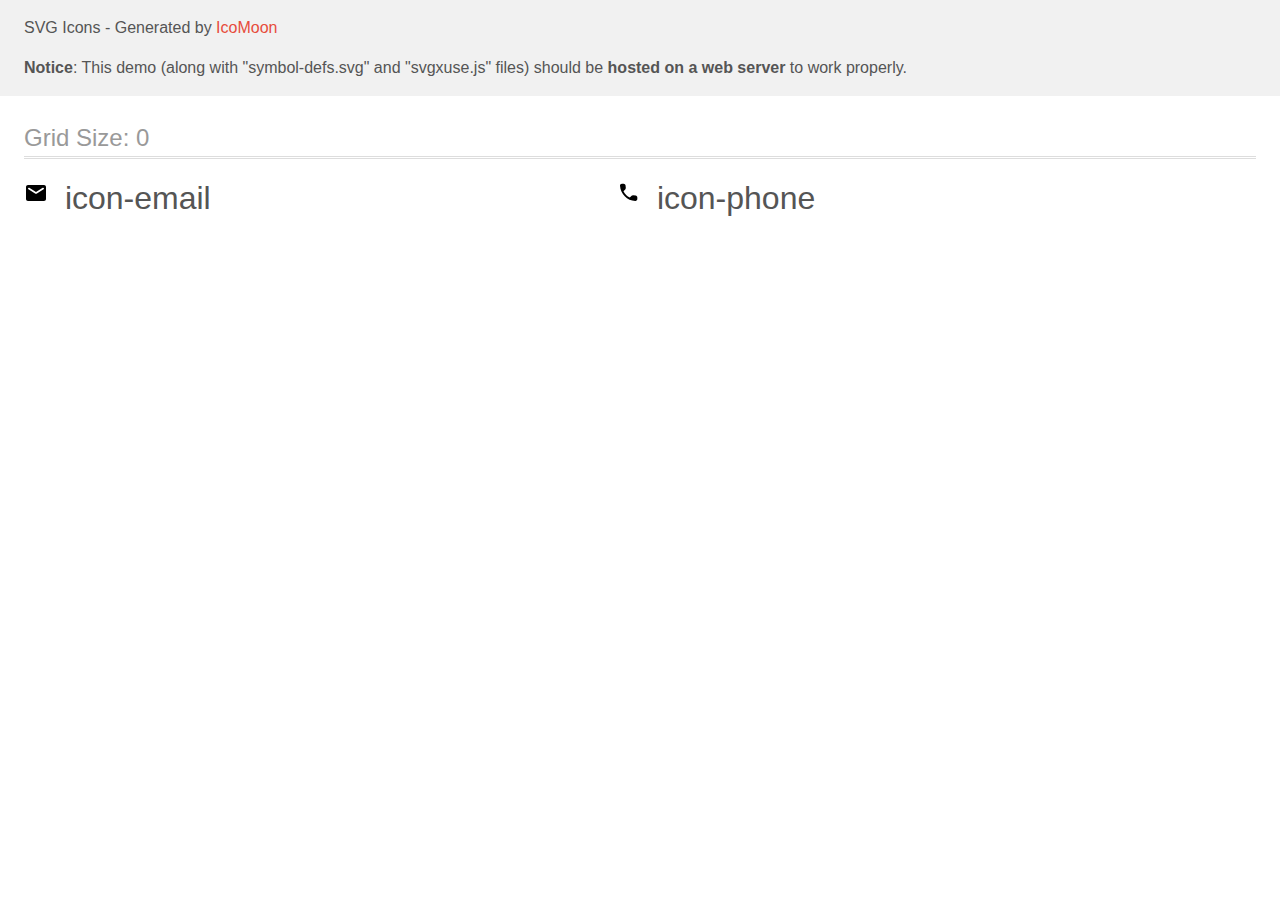
<file: images/icomoon (4)/demo-external-svg.html>
<!doctype html>
<html>
<head>
    <title>IcoMoon - SVG Icons</title>
    <meta charset="utf-8">
    <meta name="viewport" content="width=device-width, initial-scale=1">
    <link rel="stylesheet" href="demo-files/demo.css">
    <link rel="stylesheet" href="style.css">
</head>
<body>
<header class="bgc1 clearfix">
<div class="mhl">
    <p>SVG Icons - Generated by <a href="https://icomoon.io/app">IcoMoon</a></p><p><strong>Notice</strong>: This demo (along with "symbol-defs.svg" and "svgxuse.js" files) should be <b>hosted on a web server</b> to work properly.</p>
</div>
</header>
    <div class="clearfix mhl ptl">
        <h1 class="mvm mtn fgc1">Grid Size: 0</h1>
        <div class="glyph fs1">
            <div class="clearfix pbs">
                <svg class="icon icon-email"><use xlink:href="symbol-defs.svg#icon-email"></use></svg><span class="name"> icon-email</span>
            </div>
        </div>
        <div class="glyph fs1">
            <div class="clearfix pbs">
                <svg class="icon icon-phone"><use xlink:href="symbol-defs.svg#icon-phone"></use></svg><span class="name"> icon-phone</span>
            </div>
        </div>
  </div>
<script defer src="svgxuse.js"></script>
</body>
</html>
</file>
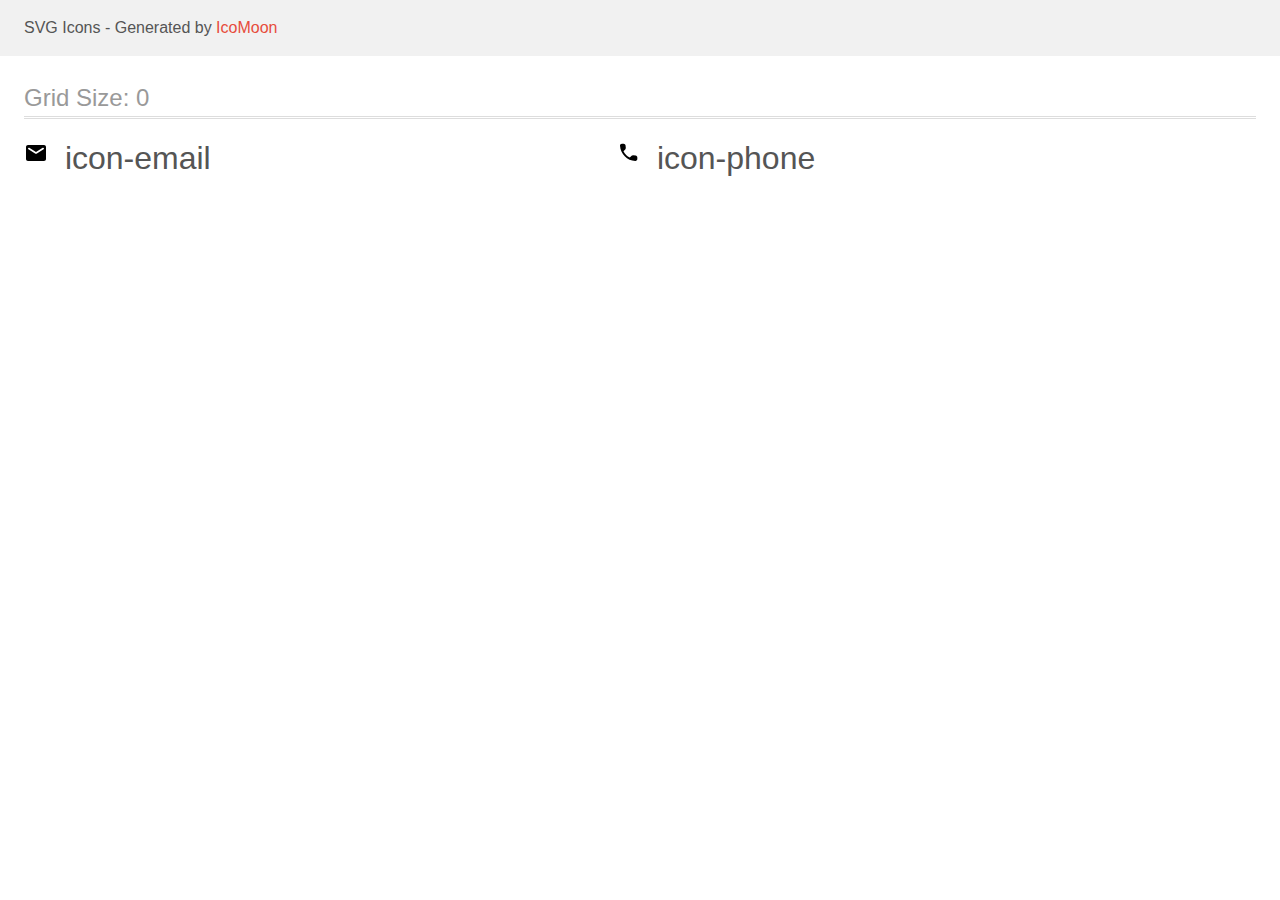
<file: images/icomoon (4)/demo.html>
<!doctype html>
<html>
<head>
    <title>IcoMoon - SVG Icons</title>
    <meta charset="utf-8">
    <meta name="viewport" content="width=device-width, initial-scale=1">
    <link rel="stylesheet" href="demo-files/demo.css">
    <link rel="stylesheet" href="style.css">
</head>
<body>
<svg aria-hidden="true" style="position: absolute; width: 0; height: 0; overflow: hidden;" version="1.1" xmlns="http://www.w3.org/2000/svg" xmlns:xlink="http://www.w3.org/1999/xlink">
<defs>
<symbol id="icon-email" viewBox="0 0 24 32">
<path d="M20 8h-16c-1.1 0-1.99 0.9-1.99 2l-0.010 12c0 1.1 0.9 2 2 2h16c1.1 0 2-0.9 2-2v-12c0-1.1-0.9-2-2-2zM19.6 12.25l-7.070 4.42c-0.32 0.2-0.74 0.2-1.060 0l-7.070-4.42c-0.25-0.16-0.4-0.43-0.4-0.72 0-0.67 0.73-1.070 1.3-0.72l6.7 4.19 6.7-4.19c0.57-0.35 1.3 0.050 1.3 0.72 0 0.29-0.15 0.56-0.4 0.72z"></path>
</symbol>
<symbol id="icon-phone" viewBox="0 0 24 32">
<path d="M19.635 18.487l-2.451-0.28c-0.589-0.067-1.167 0.135-1.582 0.55l-1.775 1.775c-2.731-1.389-4.969-3.618-6.359-6.359l1.785-1.785c0.415-0.415 0.618-0.994 0.55-1.582l-0.28-2.432c-0.116-0.975-0.936-1.708-1.92-1.708h-1.669c-1.090 0-1.997 0.907-1.93 1.997 0.511 8.24 7.102 14.821 15.332 15.332 1.090 0.068 1.997-0.839 1.997-1.93v-1.669c0.010-0.975-0.724-1.795-1.698-1.911z"></path>
</symbol>
</defs>
</svg>

<header class="bgc1 clearfix">
<div class="mhl">
    <p>SVG Icons - Generated by <a href="https://icomoon.io/app">IcoMoon</a></p>
</div>
</header>
    <div class="clearfix mhl ptl">
        <h1 class="mvm mtn fgc1">Grid Size: 0</h1>
        <div class="glyph fs1">
            <div class="clearfix pbs">
                <svg class="icon icon-email"><use xlink:href="#icon-email"></use></svg><span class="name"> icon-email</span>
            </div>
        </div>
        <div class="glyph fs1">
            <div class="clearfix pbs">
                <svg class="icon icon-phone"><use xlink:href="#icon-phone"></use></svg><span class="name"> icon-phone</span>
            </div>
        </div>
  </div>
<script defer src="svgxuse.js"></script>
</body>
</html>
</file>
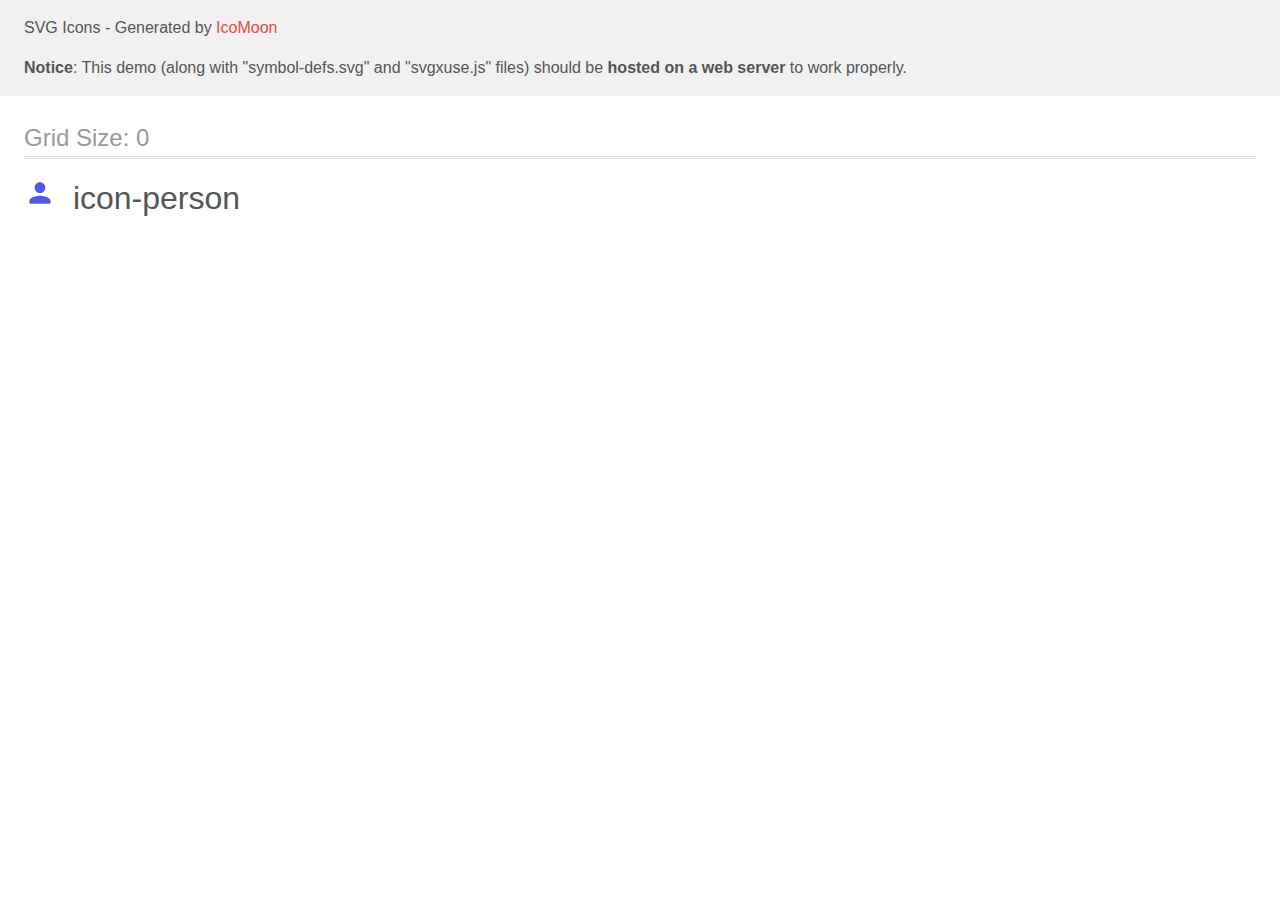
<file: images/icomoon (5)/demo-external-svg.html>
<!doctype html>
<html>
<head>
    <title>IcoMoon - SVG Icons</title>
    <meta charset="utf-8">
    <meta name="viewport" content="width=device-width, initial-scale=1">
    <link rel="stylesheet" href="demo-files/demo.css">
    <link rel="stylesheet" href="style.css">
</head>
<body>
<header class="bgc1 clearfix">
<div class="mhl">
    <p>SVG Icons - Generated by <a href="https://icomoon.io/app">IcoMoon</a></p><p><strong>Notice</strong>: This demo (along with "symbol-defs.svg" and "svgxuse.js" files) should be <b>hosted on a web server</b> to work properly.</p>
</div>
</header>
    <div class="clearfix mhl ptl">
        <h1 class="mvm mtn fgc1">Grid Size: 0</h1>
        <div class="glyph fs1">
            <div class="clearfix pbs">
                <svg class="icon icon-person"><use xlink:href="symbol-defs.svg#icon-person"></use></svg><span class="name"> icon-person</span>
            </div>
        </div>
  </div>
<script defer src="svgxuse.js"></script>
</body>
</html>
</file>
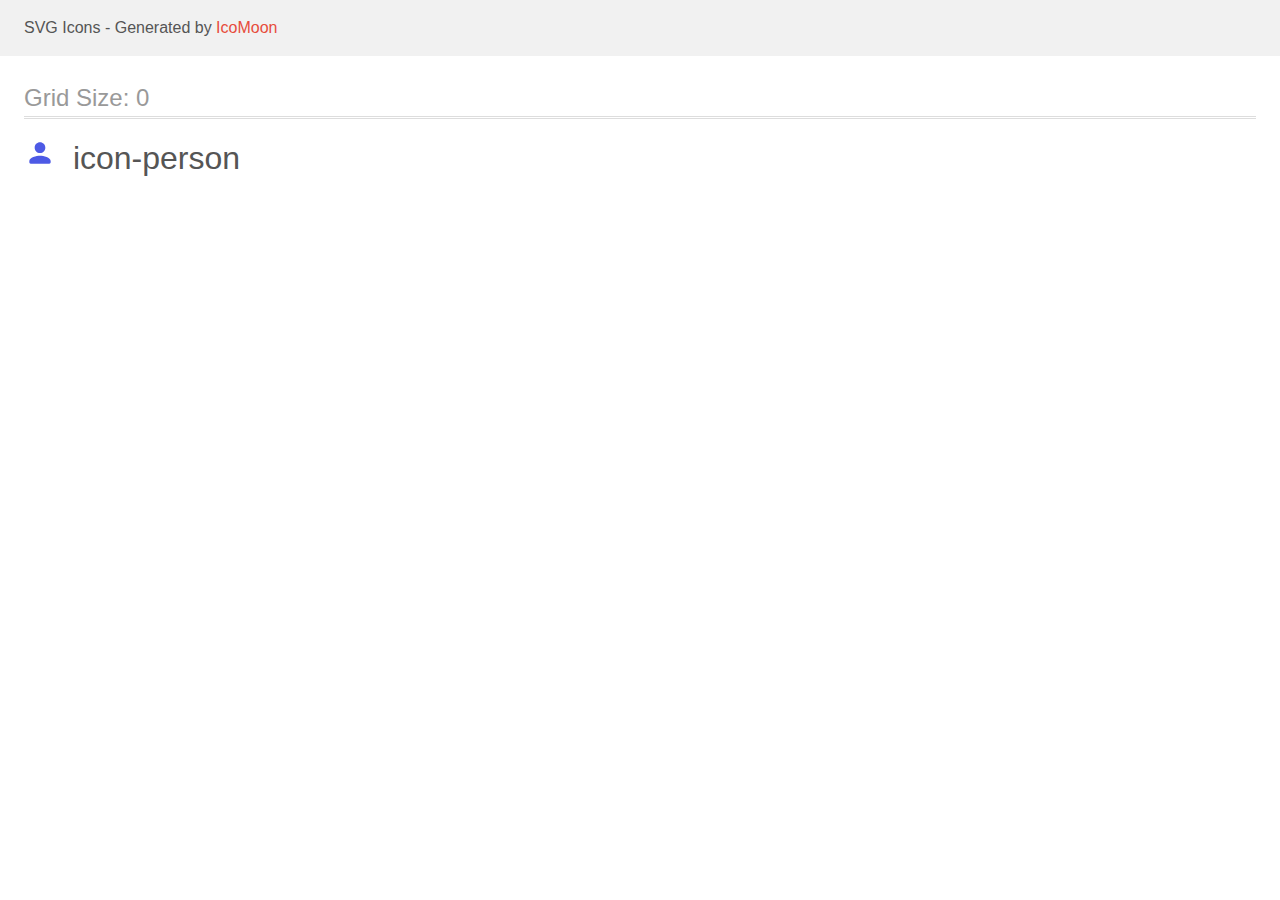
<file: images/icomoon (5)/demo.html>
<!doctype html>
<html>
<head>
    <title>IcoMoon - SVG Icons</title>
    <meta charset="utf-8">
    <meta name="viewport" content="width=device-width, initial-scale=1">
    <link rel="stylesheet" href="demo-files/demo.css">
    <link rel="stylesheet" href="style.css">
</head>
<body>
<svg aria-hidden="true" style="position: absolute; width: 0; height: 0; overflow: hidden;" version="1.1" xmlns="http://www.w3.org/2000/svg" xmlns:xlink="http://www.w3.org/1999/xlink">
<defs>
<symbol id="icon-person" viewBox="0 0 32 32">
<path fill="#4d5ae5" style="fill: var(--color1, #4d5ae5)" d="M16 16c2.947 0 5.333-2.387 5.333-5.333s-2.387-5.333-5.333-5.333c-2.947 0-5.333 2.387-5.333 5.333s2.387 5.333 5.333 5.333zM16 18.667c-3.56 0-10.667 1.787-10.667 5.333v1.333c0 0.733 0.6 1.333 1.333 1.333h18.667c0.733 0 1.333-0.6 1.333-1.333v-1.333c0-3.547-7.107-5.333-10.667-5.333z"></path>
</symbol>
</defs>
</svg>

<header class="bgc1 clearfix">
<div class="mhl">
    <p>SVG Icons - Generated by <a href="https://icomoon.io/app">IcoMoon</a></p>
</div>
</header>
    <div class="clearfix mhl ptl">
        <h1 class="mvm mtn fgc1">Grid Size: 0</h1>
        <div class="glyph fs1">
            <div class="clearfix pbs">
                <svg class="icon icon-person"><use xlink:href="#icon-person"></use></svg><span class="name"> icon-person</span>
            </div>
        </div>
  </div>
<script defer src="svgxuse.js"></script>
</body>
</html>
</file>
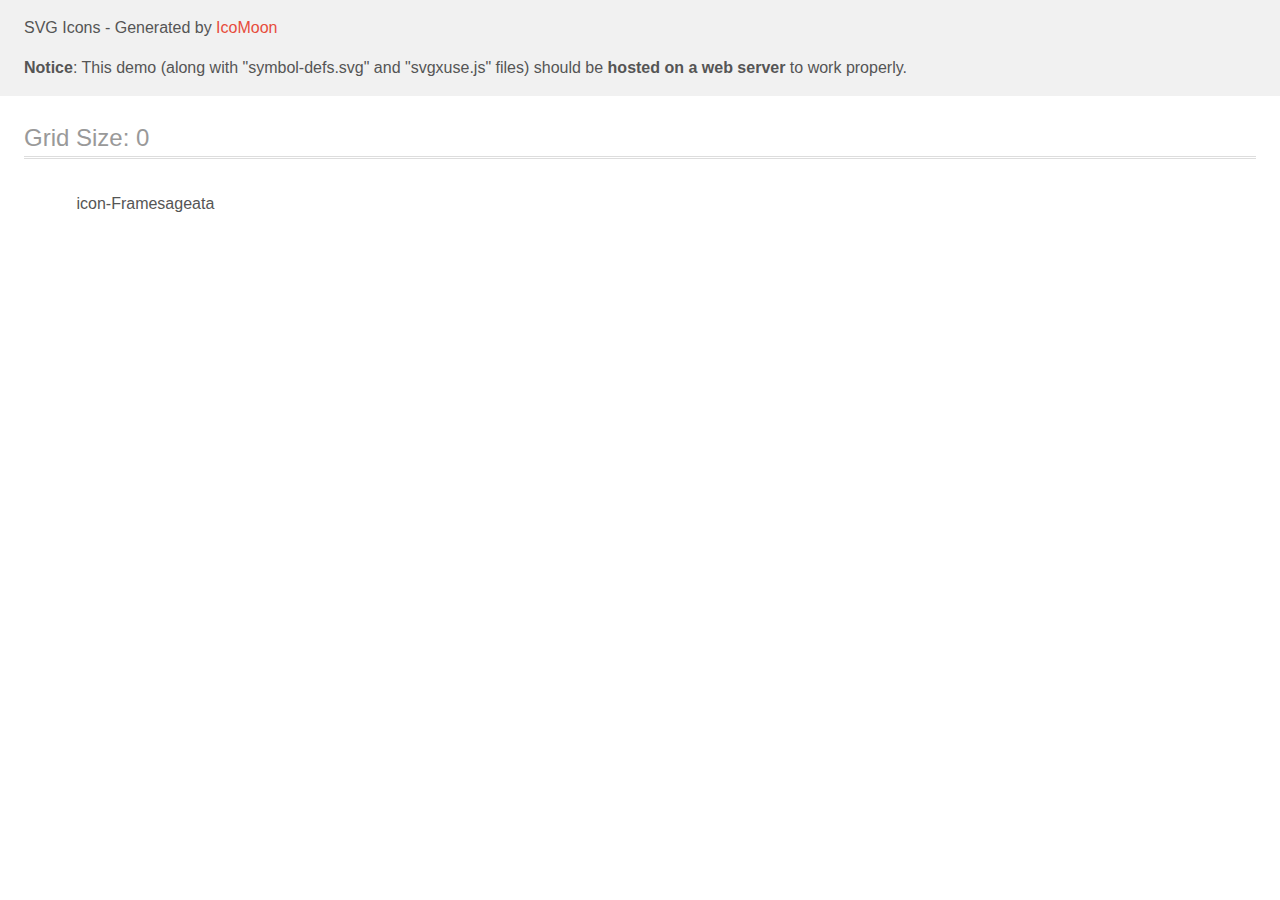
<file: images/icomoon (6)/demo-external-svg.html>
<!doctype html>
<html>
<head>
    <title>IcoMoon - SVG Icons</title>
    <meta charset="utf-8">
    <meta name="viewport" content="width=device-width, initial-scale=1">
    <link rel="stylesheet" href="demo-files/demo.css">
    <link rel="stylesheet" href="style.css">
</head>
<body>
<header class="bgc1 clearfix">
<div class="mhl">
    <p>SVG Icons - Generated by <a href="https://icomoon.io/app">IcoMoon</a></p><p><strong>Notice</strong>: This demo (along with "symbol-defs.svg" and "svgxuse.js" files) should be <b>hosted on a web server</b> to work properly.</p>
</div>
</header>
    <div class="clearfix mhl ptl">
        <h1 class="mvm mtn fgc1">Grid Size: 0</h1>
        <div class="glyph fs1">
            <div class="clearfix pbs">
                <svg class="icon icon-Framesageata"><use xlink:href="symbol-defs.svg#icon-Framesageata"></use></svg><span class="name"> icon-Framesageata</span>
            </div>
        </div>
  </div>
<script defer src="svgxuse.js"></script>
</body>
</html>
</file>
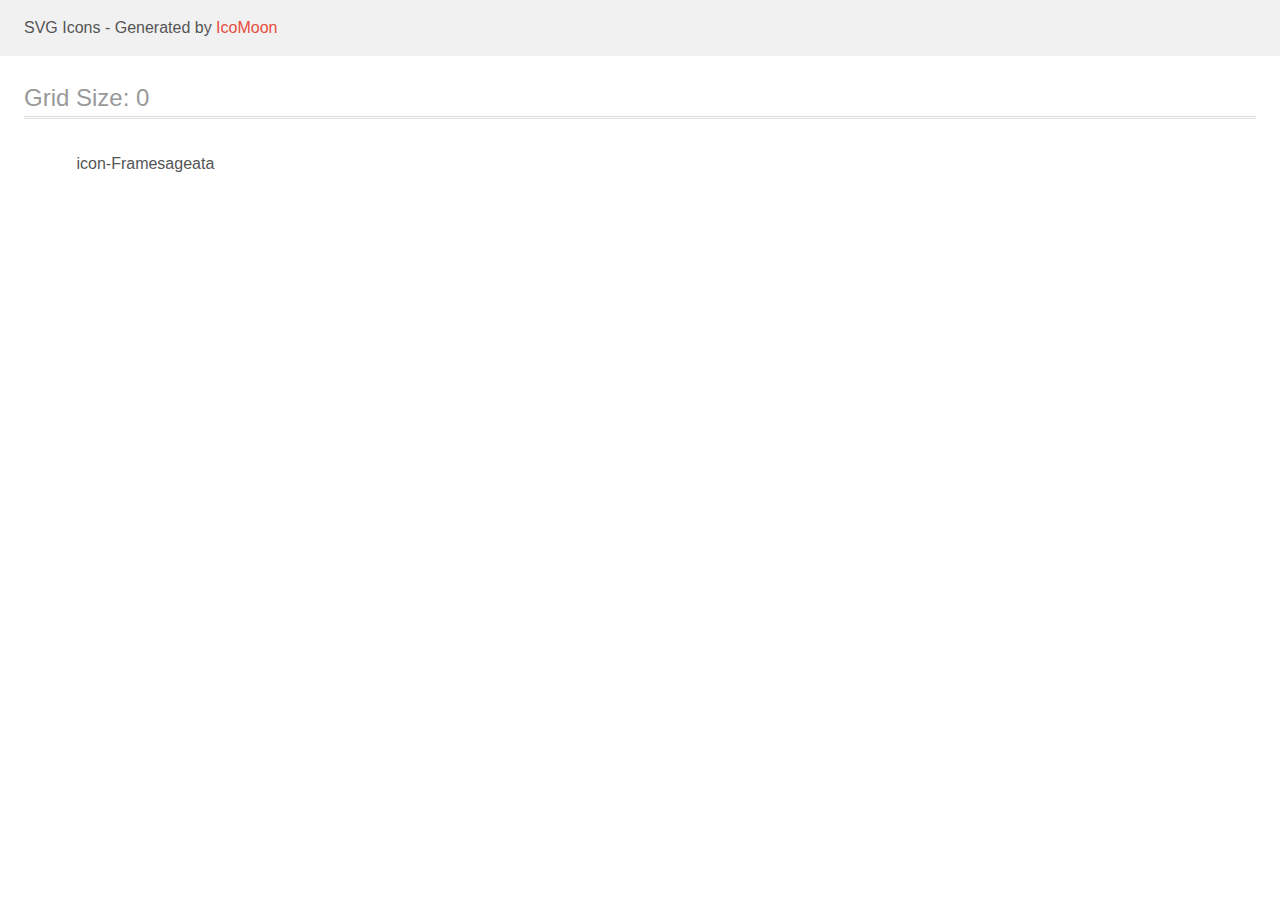
<file: images/icomoon (6)/demo.html>
<!doctype html>
<html>
<head>
    <title>IcoMoon - SVG Icons</title>
    <meta charset="utf-8">
    <meta name="viewport" content="width=device-width, initial-scale=1">
    <link rel="stylesheet" href="demo-files/demo.css">
    <link rel="stylesheet" href="style.css">
</head>
<body>
<svg aria-hidden="true" style="position: absolute; width: 0; height: 0; overflow: hidden;" version="1.1" xmlns="http://www.w3.org/2000/svg" xmlns:xlink="http://www.w3.org/1999/xlink">
<defs>
<symbol id="icon-Framesageata" viewBox="0 0 32 32">
<path fill="#fff" style="fill: var(--color1, #fff)" d="M32 2.667l-32 15 10.227 3.156 15.773-12.323-11.998 13.488 0.010 0.003-0.012-0.003v7.345l5.735-5.576 7.265 2.242 5-23.333z"></path>
</symbol>
</defs>
</svg>

<header class="bgc1 clearfix">
<div class="mhl">
    <p>SVG Icons - Generated by <a href="https://icomoon.io/app">IcoMoon</a></p>
</div>
</header>
    <div class="clearfix mhl ptl">
        <h1 class="mvm mtn fgc1">Grid Size: 0</h1>
        <div class="glyph fs1">
            <div class="clearfix pbs">
                <svg class="icon icon-Framesageata"><use xlink:href="#icon-Framesageata"></use></svg><span class="name"> icon-Framesageata</span>
            </div>
        </div>
  </div>
<script defer src="svgxuse.js"></script>
</body>
</html>
</file>
<file: images/icomoon (4)/demo-files/demo.css>
body {
  padding: 0;
  margin: 0;
  font-family: sans-serif;
  font-size: 1em;
  line-height: 1.5;
  color: #555;
  background: #fff;
}
h1 {
  font-size: 1.5em;
  font-weight: normal;
  box-shadow: 0 1px #ddd, 0 2px #fff, 0 3px #ddd;
}
small {
  font-size: .66666667em;
}
a {
  color: #e74c3c;
  text-decoration: none;
}
a:hover, a:focus {
  box-shadow: 0 1px #e74c3c;
}
.bshadow0, input {
  box-shadow: inset 0 -2px #e7e7e7;
}
input:hover {
  box-shadow: inset 0 -2px #ccc;
}
input, fieldset {
  font-size: 1em;
  margin: 0;
  padding: 0;
  border: 0;
}
input {
  color: inherit;
  line-height: 1.5;
  height: 1.5em;
  padding: .25em 0;
}
input:focus {
  outline: none;
  box-shadow: inset 0 -2px #449fdb;
}
.glyph {
  font-size: 16px;
  margin-right: 1.5em;
  float: left;
  width: 17em;
}
svg {
  color: #000;
}
.liga {
  width: 80%;
  width: calc(100% - 2.5em);
}
.talign-right {
  text-align: right;
}
.talign-center {
  text-align: center;
}
.bgc1 {
  background: #f1f1f1;
}
.fgc0 {
  color: #000;
}
.fgc1 {
  color: #999;
}
p {
  margin-top: 1em;
  margin-bottom: 1em;
}
.mvm {
  margin-top: .75em;
  margin-bottom: .75em;
}
.mtn {
  margin-top: 0;
}
.mtl, .mal {
  margin-top: 1.5em;
}
.mbl, .mal {
  margin-bottom: 1.5em;
}
.mal, .mhl {
  margin-left: 1.5em;
  margin-right: 1.5em;
}
.mhmm {
  margin-left: 1em;
  margin-right: 1em;
}
.ptl {
  padding-top: 1.5em;
}
.pbs, .pvs {
  padding-bottom: .25em;
}
.pvs, .pts {
  padding-top: .25em;
}
.unit {
  float: left;
}
.unitRight {
  float: right;
}
.size1of2 {
  width: 50%;
}
.size1of1 {
  width: 100%;
}
.clearfix:before, .clearfix:after {
  content: " ";
  display: table;
}
.clearfix:after {
  clear: both;
}
.hidden-true {
  display: none;
}
.textbox0 {
  width: 3em;
  background: #f1f1f1;
  padding: .25em .5em;
  line-height: 1.5;
  height: 1.5em;
}
.fs0 {
  font-size: 16px;
}
.fs1 {
  font-size: 32px;
}
.name {
  margin-left: .25em;
}
</file>
<file: images/icomoon (4)/style.css>
.icon {
  display: inline-block;
  width: 1em;
  height: 1em;
  stroke-width: 0;
  stroke: currentColor;
  fill: currentColor;
}

/* ==========================================
Single-colored icons can be modified like so:
.icon-name {
  font-size: 32px;
  color: red;
}
========================================== */

.icon-email {
  width: 0.75em;
}

.icon-phone {
  width: 0.75em;
}
</file>
<file: images/icomoon (5)/demo-files/demo.css>
body {
  padding: 0;
  margin: 0;
  font-family: sans-serif;
  font-size: 1em;
  line-height: 1.5;
  color: #555;
  background: #fff;
}
h1 {
  font-size: 1.5em;
  font-weight: normal;
  box-shadow: 0 1px #ddd, 0 2px #fff, 0 3px #ddd;
}
small {
  font-size: .66666667em;
}
a {
  color: #e74c3c;
  text-decoration: none;
}
a:hover, a:focus {
  box-shadow: 0 1px #e74c3c;
}
.bshadow0, input {
  box-shadow: inset 0 -2px #e7e7e7;
}
input:hover {
  box-shadow: inset 0 -2px #ccc;
}
input, fieldset {
  font-size: 1em;
  margin: 0;
  padding: 0;
  border: 0;
}
input {
  color: inherit;
  line-height: 1.5;
  height: 1.5em;
  padding: .25em 0;
}
input:focus {
  outline: none;
  box-shadow: inset 0 -2px #449fdb;
}
.glyph {
  font-size: 16px;
  margin-right: 1.5em;
  float: left;
  width: 17em;
}
svg {
  color: #000;
}
.liga {
  width: 80%;
  width: calc(100% - 2.5em);
}
.talign-right {
  text-align: right;
}
.talign-center {
  text-align: center;
}
.bgc1 {
  background: #f1f1f1;
}
.fgc0 {
  color: #000;
}
.fgc1 {
  color: #999;
}
p {
  margin-top: 1em;
  margin-bottom: 1em;
}
.mvm {
  margin-top: .75em;
  margin-bottom: .75em;
}
.mtn {
  margin-top: 0;
}
.mtl, .mal {
  margin-top: 1.5em;
}
.mbl, .mal {
  margin-bottom: 1.5em;
}
.mal, .mhl {
  margin-left: 1.5em;
  margin-right: 1.5em;
}
.mhmm {
  margin-left: 1em;
  margin-right: 1em;
}
.ptl {
  padding-top: 1.5em;
}
.pbs, .pvs {
  padding-bottom: .25em;
}
.pvs, .pts {
  padding-top: .25em;
}
.unit {
  float: left;
}
.unitRight {
  float: right;
}
.size1of2 {
  width: 50%;
}
.size1of1 {
  width: 100%;
}
.clearfix:before, .clearfix:after {
  content: " ";
  display: table;
}
.clearfix:after {
  clear: both;
}
.hidden-true {
  display: none;
}
.textbox0 {
  width: 3em;
  background: #f1f1f1;
  padding: .25em .5em;
  line-height: 1.5;
  height: 1.5em;
}
.fs0 {
  font-size: 16px;
}
.fs1 {
  font-size: 32px;
}
.name {
  margin-left: .25em;
}
</file>
<file: images/icomoon (5)/style.css>
.icon {
  display: inline-block;
  width: 1em;
  height: 1em;
  stroke-width: 0;
  stroke: currentColor;
  fill: currentColor;
}

/* ==========================================
Single-colored icons can be modified like so:
.icon-name {
  font-size: 32px;
  color: red;
}
========================================== */
</file>
<file: images/icomoon (6)/demo-files/demo.css>
body {
  padding: 0;
  margin: 0;
  font-family: sans-serif;
  font-size: 1em;
  line-height: 1.5;
  color: #555;
  background: #fff;
}
h1 {
  font-size: 1.5em;
  font-weight: normal;
  box-shadow: 0 1px #ddd, 0 2px #fff, 0 3px #ddd;
}
small {
  font-size: .66666667em;
}
a {
  color: #e74c3c;
  text-decoration: none;
}
a:hover, a:focus {
  box-shadow: 0 1px #e74c3c;
}
.bshadow0, input {
  box-shadow: inset 0 -2px #e7e7e7;
}
input:hover {
  box-shadow: inset 0 -2px #ccc;
}
input, fieldset {
  font-size: 1em;
  margin: 0;
  padding: 0;
  border: 0;
}
input {
  color: inherit;
  line-height: 1.5;
  height: 1.5em;
  padding: .25em 0;
}
input:focus {
  outline: none;
  box-shadow: inset 0 -2px #449fdb;
}
.glyph {
  font-size: 16px;
  margin-right: 1.5em;
  float: left;
  width: 6em;
}
svg {
  color: #000;
}
.liga {
  width: 80%;
  width: calc(100% - 2.5em);
}
.talign-right {
  text-align: right;
}
.talign-center {
  text-align: center;
}
.bgc1 {
  background: #f1f1f1;
}
.fgc0 {
  color: #000;
}
.fgc1 {
  color: #999;
}
p {
  margin-top: 1em;
  margin-bottom: 1em;
}
.mvm {
  margin-top: .75em;
  margin-bottom: .75em;
}
.mtn {
  margin-top: 0;
}
.mtl, .mal {
  margin-top: 1.5em;
}
.mbl, .mal {
  margin-bottom: 1.5em;
}
.mal, .mhl {
  margin-left: 1.5em;
  margin-right: 1.5em;
}
.mhmm {
  margin-left: 1em;
  margin-right: 1em;
}
.ptl {
  padding-top: 1.5em;
}
.pbs, .pvs {
  padding-bottom: .25em;
}
.pvs, .pts {
  padding-top: .25em;
}
.unit {
  float: left;
}
.unitRight {
  float: right;
}
.size1of2 {
  width: 50%;
}
.size1of1 {
  width: 100%;
}
.clearfix:before, .clearfix:after {
  content: " ";
  display: table;
}
.clearfix:after {
  clear: both;
}
.hidden-true {
  display: none;
}
.textbox0 {
  width: 3em;
  background: #f1f1f1;
  padding: .25em .5em;
  line-height: 1.5;
  height: 1.5em;
}
.fs0 {
  font-size: 16px;
}
.fs1 {
  font-size: 32px;
}
.name {
  font-size: 0.5em;
  margin-left: 1em;
}
</file>
<file: images/icomoon (6)/style.css>
.icon {
  display: inline-block;
  width: 1em;
  height: 1em;
  stroke-width: 0;
  stroke: currentColor;
  fill: currentColor;
}

/* ==========================================
Single-colored icons can be modified like so:
.icon-name {
  font-size: 32px;
  color: red;
}
========================================== */
</file>
